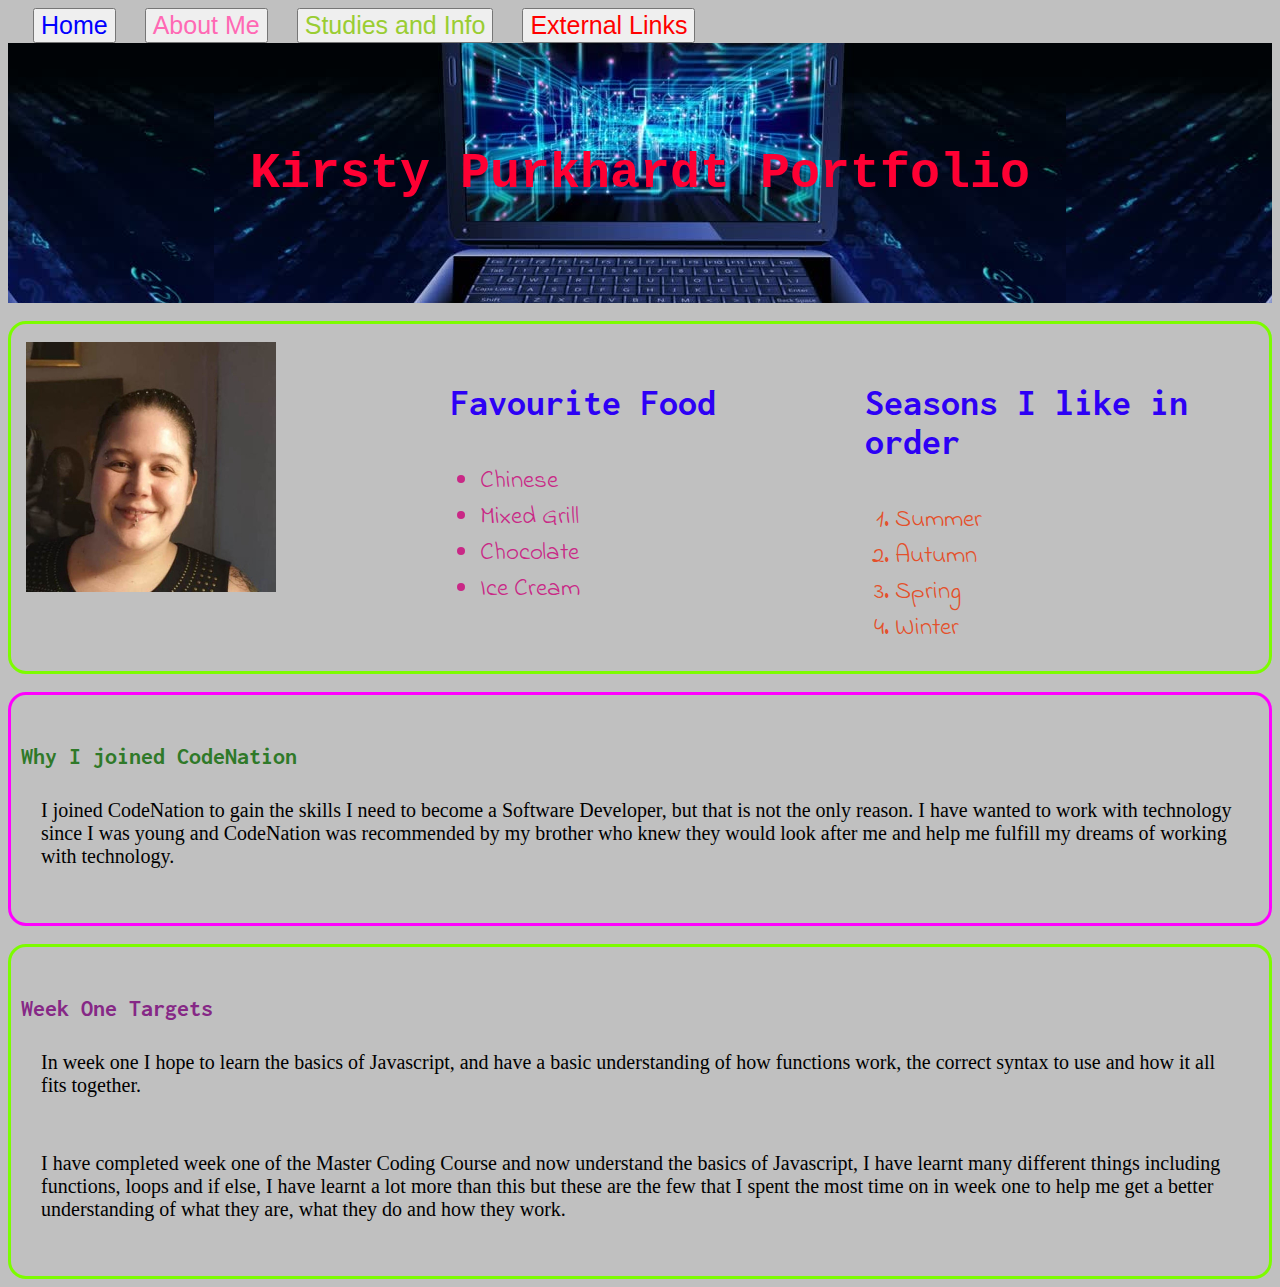
<file: index.html>
<!DOCTYPE html>
<html lang="en">

<head>
    <meta charset="UTF-8">
    <title>Kirsty's Page</title>
    <link rel="stylesheet" type="text/css" href="main.css">

</head>

<body>
    <div id = "navbar">
            
        <a class="home" href="index.html"><button>Home</button></a> 
        <a class="about" href="page1.html"><button>About Me</button></a> 
        <a class="studies" href="page2.html"><button>Studies and Info</button></a> 
        <a class="links" href="page3.html"><button>External Links</button></a>
    </div>

        <div class="header">
    
            <h1>Kirsty Purkhardt Portfolio</h1>
        </div>
        <br>
        <div class="top">
        
            <div class="box imgMe">
                <img src="/img/me-250x250.jpeg" alt="me">
            </div>
        
            <div class="box food">
                <h2>Favourite Food</h2>
                <ul>
                    <li>Chinese</li>
                    <li>Mixed Grill</li>
                    <li>Chocolate</li>
                    <li>Ice Cream</li>
                </ul>
            </div>
        
            <div class="box seasons">
                <h2>Seasons I like in order </h2>
                <ol>
                    <li>Summer</li>
                    <li>Autumn</li>
                    <li>Spring</li>
                    <li>Winter</li>
                </ol>
            </div>
        
        </div>
     <br>
    <div class="jo">
        <div>
            <h2 class="join">Why I joined CodeNation</h2>
            <p>
                I joined CodeNation to gain the skills I need to become a Software Developer, but that is not the only
                reason. I have wanted to work with technology since I was young and CodeNation was recommended by my brother
                who knew they would look after me and help me fulfill my dreams of working with technology.
            </p>
        </div>
    </div>
<br>
    <div class="targ">
        <div>
            <h2 class="target">Week One Targets</h2>
            <p>
                In week one I hope to learn the basics of Javascript, and have a basic understanding of how functions work,
                the correct syntax to use and how it all fits together.
            </p>
        </div>
        <div>
            <p>
                I have completed week one of the Master Coding Course and now understand the basics of Javascript, I have
                learnt many different things including functions, loops and if else, I have learnt a lot more than this but
                these are the few that I spent the most time on in week one to help me get a better understanding of what
                they are, what they do and how they work.
            </p>
        </div>
    </div>
</body>
</html>
</file>
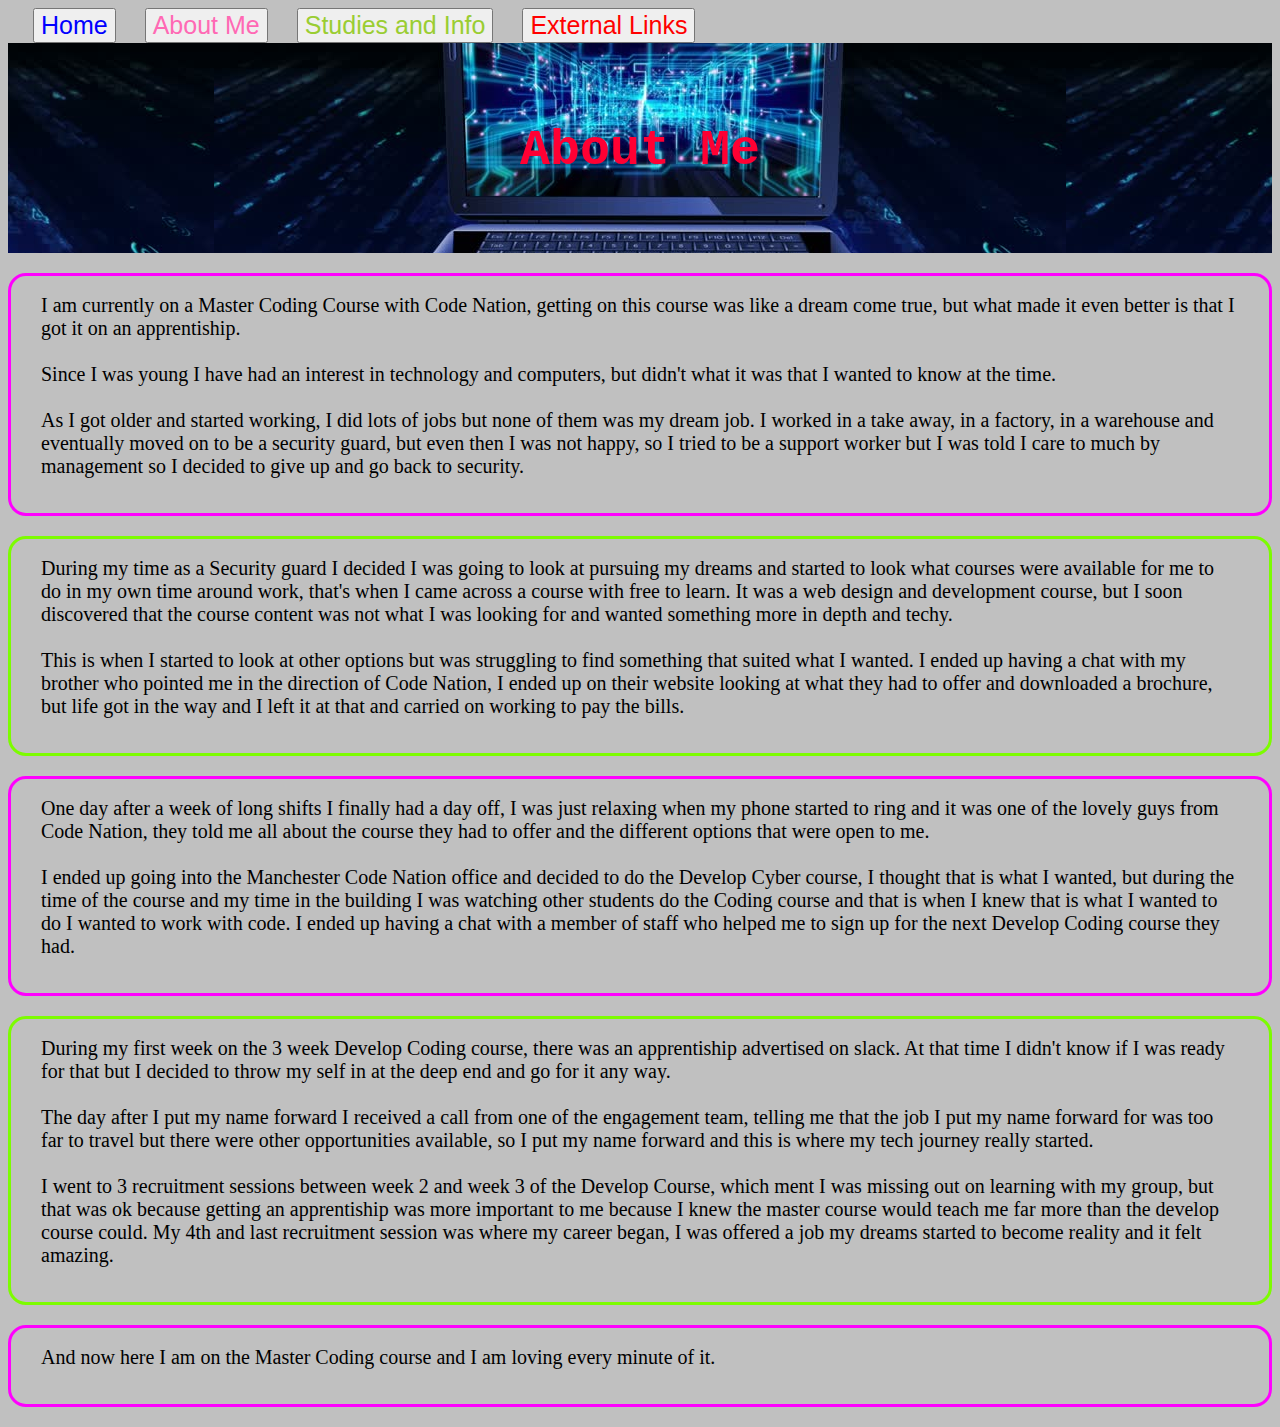
<file: page1.html>
<!DOCTYPE html>
<html lang="en">
<head>
    <meta charset="UTF-8">    
    <link rel="stylesheet" type="text/css" href="main.css">
    <title>About Me</title>
</head>
<body>
    <div id = "navbar">
            
        <a class="home" href="index.html"><button>Home</button></a> 
        <a class="about" href="page1.html"><button>About Me</button></a> 
        <a class="studies" href="page2.html"><button>Studies and Info</button></a> 
        <a class="links" href="page3.html"><button>External Links</button></a>
    </div>
    <div class="me">
        <h1>About Me</h1>
    </div>

    <div class="content">
    <p class="one">
I am currently on a Master Coding Course with Code Nation, getting on this course was like a dream come true, but what made it even better is that I got it on an apprentiship.
<br><br>
Since I was young I have had an interest in technology and computers, but didn't what it was that I wanted to know at the time.
<br><br>
As I got older and started working, I did lots of jobs but none of them was my dream job. I worked in a take away, in a factory, in a warehouse and eventually moved on to be a security guard, but even then I was not happy, so I tried to be a support worker but I was told I care to much by management so I decided to give up and go back to security.
    </p>

<p class="two">
During my time as a Security guard I decided I was going to look at pursuing my dreams and started to look what courses were available for me to do in my own time around work, that's when I came across a course with free to learn. It was a web design and development course, but I soon discovered that the course content was not what I was looking for and wanted something more in depth and techy.
<br><br>
This is when I started to look at other options but was struggling to find something that suited what I wanted. I ended up having a chat with my brother who pointed me in the direction of Code Nation, I ended up on their website looking at what they had to offer and downloaded a brochure, but life got in the way and I left it at that and carried on working to pay the bills.
</p>

<p class="three">
One day after a week of long shifts I finally had a day off, I was just relaxing when my phone started to ring and it was one of the lovely guys from Code Nation, they told me all about the course they had to offer and the different options that were open to me.
<br><br>
I ended up going into the Manchester Code Nation office and decided to do the Develop Cyber course, I thought that is what I wanted, but during the time of the course and my time in the building I was watching other students do the Coding course and that is when I knew that is what I wanted to do I wanted to work with code. I ended up having a chat with a member of staff who helped me to sign up for the next Develop Coding course they had.
</p>

<p class="four">
During my first week on the 3 week Develop Coding course, there was an apprentiship advertised on slack. At that time I didn't know if I was ready for that but I decided to throw my self in at the deep end and go for it any way.
<br><br>
The day after I put my name forward I received a call from one of the engagement team, telling me that the job I put my name forward for was too far to travel but there were other opportunities available, so I put my name forward and this is where my tech journey really started.
<br><br>
I went to 3 recruitment sessions between week 2 and week 3 of the Develop Course, which ment I was missing out on learning with my group, but that was ok because getting an apprentiship was more important to me because I knew the master course would teach me far more than the develop course could. My 4th and last recruitment session was where my career began, I was offered a job my dreams started to become reality and it felt amazing.
</p>

<p class="five">
And now here I am on the Master Coding course and I am loving every minute of it.
    </p>
</div>
</body>
</html>
</file>
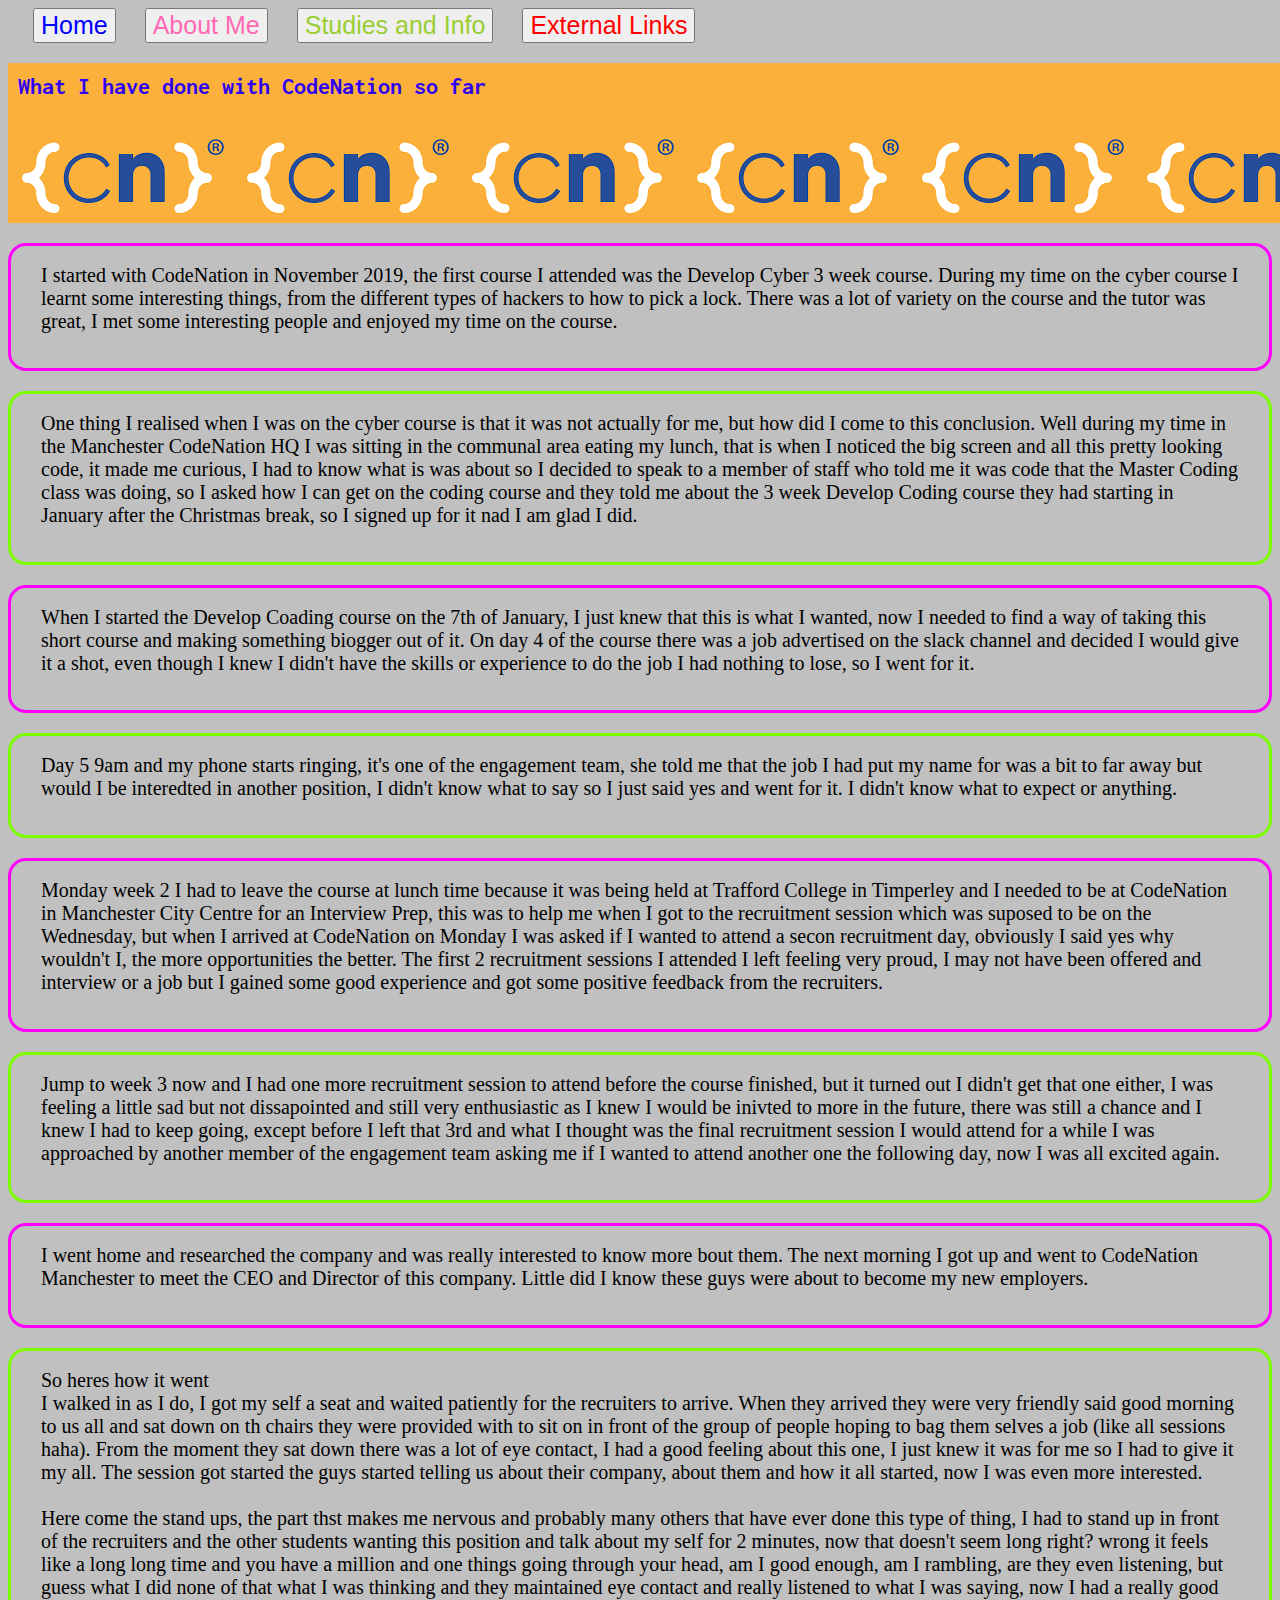
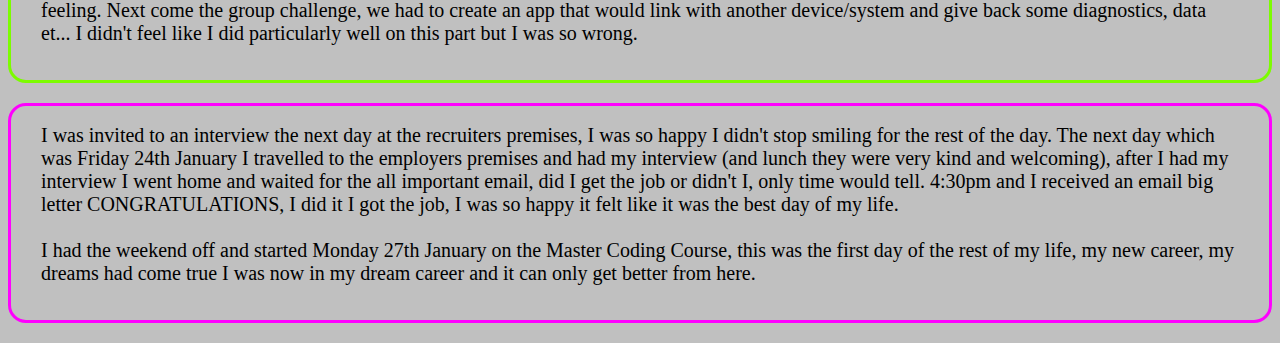
<file: page2.html>
<!DOCTYPE html>
<html lang="en">

<head>
    <meta charset="UTF-8">
    <meta name="viewport" content="width=device-width, initial-scale=1.0">
    <meta http-equiv="X-UA-Compatible" content="ie=edge">
    <link rel="stylesheet" type="text/css" href="main.css">
    <title>Study</title>
</head>

<body>
    <div id = "navbar">
            
        <a class="home" href="index.html"><button>Home</button></a> 
        <a class="about" href="page1.html"><button>About Me</button></a> 
        <a class="studies" href="page2.html"><button>Studies and Info</button></a> 
        <a class="links" href="page3.html"><button>External Links</button></a>
    </div>
    <div class="nation">
        
        <h2>What I have done with CodeNation so far</h2>

    </div>
    <div>
        <p class="six">
            I started with CodeNation in November 2019, the first course I attended was the Develop Cyber 3 week course.
            During my time on the cyber course I learnt some interesting things, from the different types of hackers to
            how to pick a lock. There was a lot of variety on the course and the tutor was great, I met some interesting
            people and enjoyed my time on the course.
        </p>
    
        <p class="seven">
            One thing I realised when I was on the cyber course is that it was not actually for me, but how did I come
            to this conclusion. Well during my time in the Manchester CodeNation HQ I was sitting in the communal area
            eating my lunch, that is when I noticed the big screen and all this pretty looking code, it made me curious,
            I had to know what is was about so I decided to speak to a member of staff who told me it was code that the
            Master Coding class was doing, so I asked how I can get on the coding course and they told me about the 3
            week Develop Coding course they had starting in January after the Christmas break, so I signed up for it nad
            I am glad I did.
        </p>
       
        <p class="eight">
            When I started the Develop Coading course on the 7th of January, I just knew that this is what I wanted, now
            I needed to find a way of taking this short course and making something biogger out of it. On day 4 of the
            course there was a job advertised on the slack channel and decided I would give it a shot, even though I
            knew I didn't have the skills or experience to do the job I had nothing to lose, so I went for it.
        </p>
        
        <p class="nine">
            Day 5 9am and my phone starts ringing, it's one of the engagement team, she told me that the job I had put
            my name for was a bit to far away but would I be interedted in another position, I didn't know what to say
            so I just said yes and went for it. I didn't know what to expect or anything.
        </p>
        
        <p class="ten">
            Monday week 2 I had to leave the course at lunch time because it was being held at Trafford College in
            Timperley and I needed to be at CodeNation in Manchester City Centre for an Interview Prep, this was to help
            me when I got to the recruitment session which was suposed to be on the Wednesday, but when I arrived at
            CodeNation on Monday I was asked if I wanted to attend a secon recruitment day, obviously I said yes why
            wouldn't I, the more opportunities the better. The first 2 recruitment sessions I attended I left feeling
            very proud, I may not have been offered and interview or a job but I gained some good experience and got
            some positive feedback from the recruiters.
        </p>
        
        <p class="eleven"> 
            Jump to week 3 now and I had one more recruitment session to attend before the course finished, but it
            turned out I didn't get that one either, I was feeling a little sad but not dissapointed and still very
            enthusiastic as I knew I would be inivted to more in the future, there was still a chance and I knew I had
            to keep going, except before I left that 3rd and what I thought was the final recruitment session I would
            attend for a while I was approached by another member of the engagement team asking me if I wanted to attend
            another one the following day, now I was all excited again.
        </p>
        
        <p class="twelve">
            I went home and researched the company and was really interested to know more bout them. The next morning I
            got up and went to CodeNation Manchester to meet the CEO and Director of this company. Little did I know
            these guys were about to become my new employers.
        </p>
        
        <p class="thirteen">
            So heres how it went
            <br>
            I walked in as I do, I got my self a seat and waited patiently for the recruiters to arrive. When they
            arrived they were very friendly said good morning to us all and sat down on th chairs they were provided
            with to sit on in front of the group of people hoping to bag them selves a job (like all sessions haha).
            From the moment they sat down there was a lot of eye contact, I had a good feeling about this one, I just
            knew it was for me so I had to give it my all. The session got started the guys started telling us about
            their company, about them and how it all started, now I was even more interested.
            <br><br>
            Here come the stand ups, the part thst makes me nervous and probably many others that have ever done this
            type of thing, I had to stand up in front of the recruiters and the other students wanting this position and
            talk about my self for 2 minutes, now that doesn't seem long right? wrong it feels like a long long time and
            you have a million and one things going through your head, am I good enough, am I rambling, are they even
            listening, but guess what I did none of that what I was thinking and they maintained eye contact and really
            listened to what I was saying, now I had a really good feeling. Next come the group challenge, we had to
            create an app that would link with another device/system and give back some diagnostics, data et... I didn't
            feel like I did particularly well on this part but I was so wrong.
        </p>
        
        <p class="fourteen">
            I was invited to an interview the next day at the recruiters premises, I was so happy I didn't stop smiling
            for the rest of the day. The next day which was Friday 24th January I travelled to the employers premises
            and had my interview (and lunch they were very kind and welcoming), after I had my interview I went home and
            waited for the all important email, did I get the job or didn't I, only time would tell. 4:30pm and I
            received an email big letter CONGRATULATIONS, I did it I got the job, I was so happy it felt like it was the
            best day of my life.
            <br><br>
            I had the weekend off and started Monday 27th January on the Master Coding Course, this was the first day of
            the rest of my life, my new career, my dreams had come true I was now in my dream career and it can only get
            better from here.
        </p>
    </div>
</body>

</html>
</file>
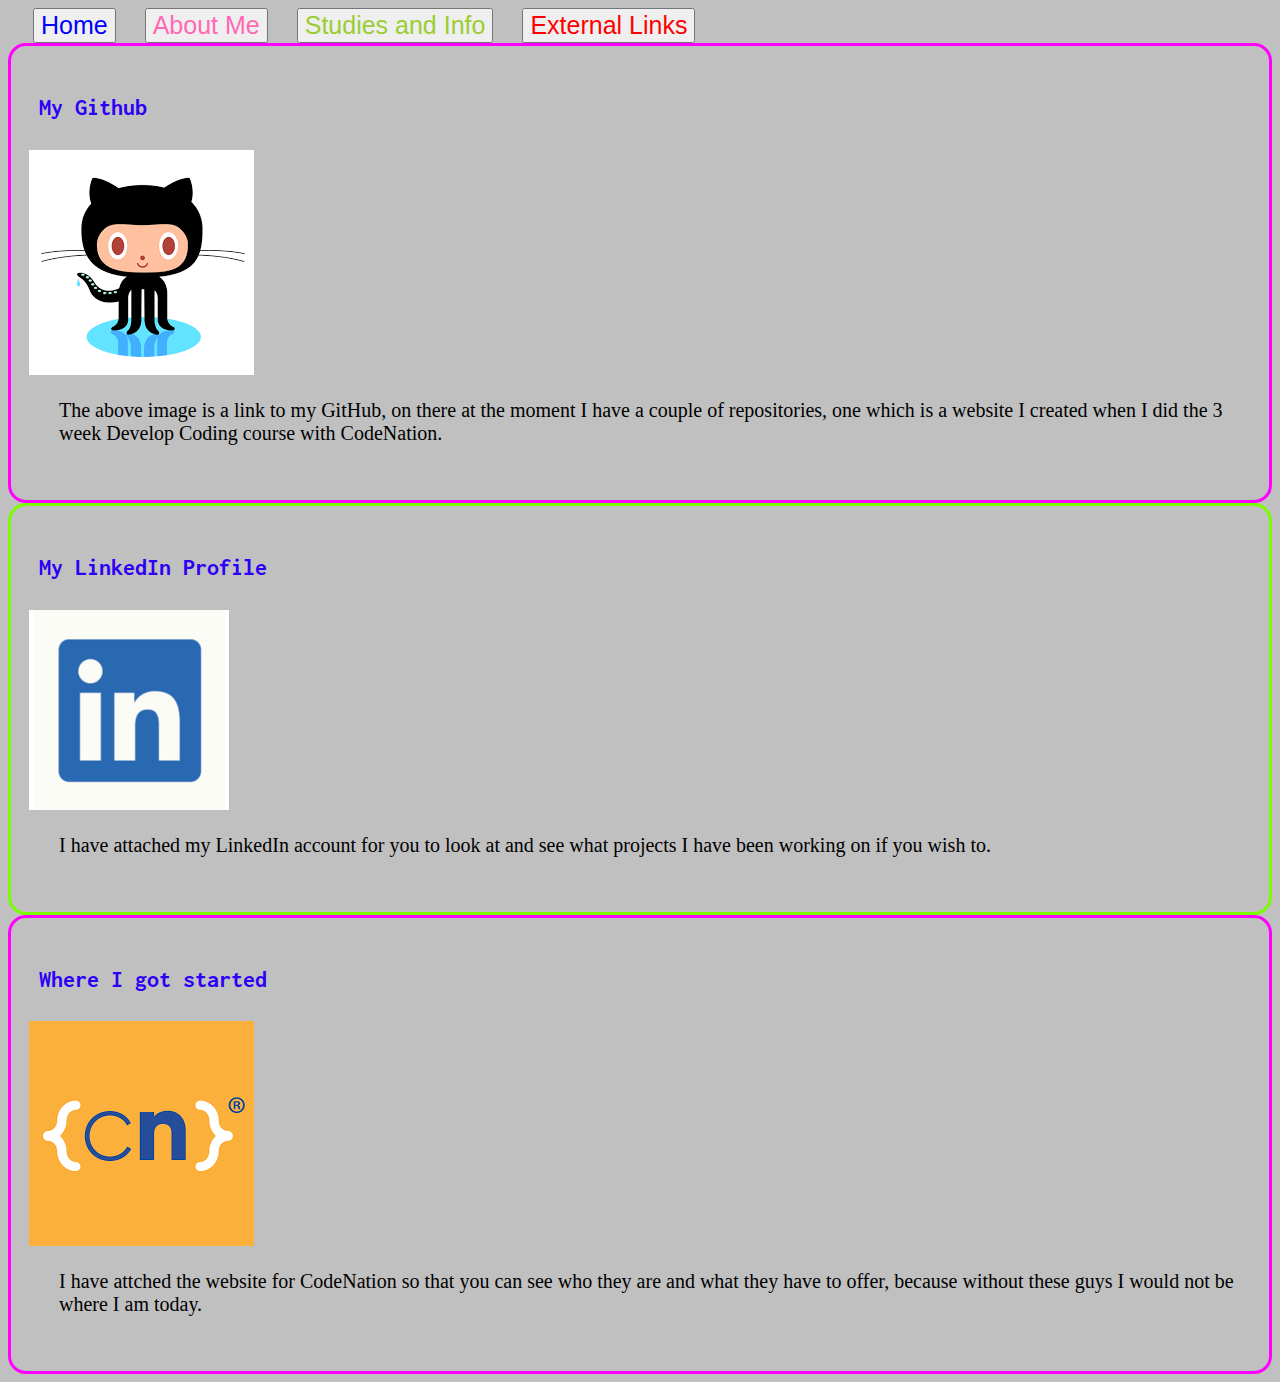
<file: page3.html>
<!DOCTYPE html>
<html lang="en">

<head>
    <meta charset="UTF-8">
    <meta name="viewport" content="width=device-width, initial-scale=1.0">
    <link rel="stylesheet" type="text/css" href="main.css">
    <title>ExternalLinks</title>
</head>

<body>

    <div id = "navbar">
            
        <a class="home" href="index.html"><button>Home</button></a> 
        <a class="about" href="page1.html"><button>About Me</button></a> 
        <a class="studies" href="page2.html"><button>Studies and Info</button></a> 
        <a class="links" href="page3.html"><button>External Links</button></a>
    </div>
    
<div class="ghub">
         
    <h2 class="hub">My Github</h2>

    <div>
        <a href="https://github.com/K1R5T">
            <img src="./img/github.png" alt="gitlogo"></a>
        <p class="gub">
            The above image is a link to my GitHub, on there at the moment I have a couple of repositories, one which is
            a website I created when I did the 3 week Develop Coding course with CodeNation.
        </p>
    </div>
</div>

<div class="linkedIn">

    <h2 class="link">My LinkedIn Profile</h2>
    <div>
        <a href="https://www.linkedin.com/in/kirsty-purkhardt/">
            <img src="/img/linkedIn.png" alt="logo"></a>
        <p class="In">
            I have attached my LinkedIn account for you to look at and see what projects I have been working on if you wish to.
        </p>
    </div>
</div>
   
<div class="cnation">
    <h2>Where I got started</h2>
    <div>
        <a href="https://wearecodenation.com/">
            <img src="/img/codenation.png" alt="codenation"></a>
        <p>
            I have attched the website for CodeNation so that you can see who they are and what they have to offer,
            because without these guys I would not be where I am today.
        </p>
    </div>
</div>


</body>
</html>
</file>
<file: main.css>
@import url('https://fonts.googleapis.com/css?family=Inconsolata|Indie+Flower|Pacifico|Sigmar+One|Teko&display=swap');

/* index page  */
/* image and buttons */
body{
    background-color: silver;
}

#navbar button{
    margin-left: 25px;
    text-decoration: none;
    font-size: 25px;
}

.home button {
    color: blue;
}
.about button {
    color: hotpink;
}
.studies button {
    color: yellowgreen;
}
.links button {
    color: red;
}

.header{
    background-image: url(/img/profbackground.jpg);
    min-height: 200px;
    background-position: center;
    padding: 30px;
    background-repeat: repeat, repeat, repeat;
    display: flex;
    justify-content: center;
    align-items: center;
}
/* image and buttons */

/* kirsty portfolio */
h1 {     
    font-family: monospace;
    font-size: 50px;
    display: flex;
    display: contents;
    color: rgb(255, 0, 51);
} 
/* kirsty portfolio */

p {
    color: black;
    font-size: 20px;
    font-family: fantasy;
    padding-left: 30px;
    padding-right: 30px;
    padding-bottom: 35px;
}

h2 {
    color: rgb(45, 0, 245);
    font-family: 'Inconsolata', monospace;
    padding: 10px;
}
.top{
    display: flex;
    flex-wrap: wrap;
    padding-left: 15px;
    padding-top: 18px;
    border-style: solid ;
    border-color:lawngreen;
    border-radius: 18px;
}
.box{
    width: 33.3333%;
    text-align: left;
}

.food {
    color: rgb(201, 40, 134);
    font-family: 'Indie Flower', cursive;
    font-size: 25px;
} 
.seasons {
    color: rgb(228, 80, 43);
    font-family: 'Indie Flower', cursive;
    font-size: 25px;
}
.join {
color: rgb(47, 121, 41);
}
.target {
    color: rgb(134, 40, 134);
}
.jo{
    padding-top: 18px;
    border-style: solid ;
    border-color: magenta;
    border-radius: 18px;
}
.targ{
    padding-top: 18px;
    border-style: solid ;
    border-color: lawngreen;
    border-radius: 18px;
}

/* index page */

/* page 1 */


.me {
    color: crimson;
    font-size: 50px;
    display: flex;
    justify-content: center;
    align-items: center;
    background-image: url(./img/profbackground.jpg);
    background-repeat: repeat, repeat, repeat;
    min-height: 150px;
    background-position: center;
    padding: 30px;
}
.in button {
    color: blue;
}
.pag button {
    color: hotpink;
}
.pug button {
    color: lawngreen;
}
.ex button {
    color: orangered;
}
.one{
    padding-top: 18px;
    border-style: solid ;
    border-color: magenta;
    border-radius: 18px;
}
.two{
    padding-top: 18px;
    border-style: solid ;
    border-color: lawngreen;
    border-radius: 18px;
}
.three{
    padding-top: 18px;
    border-style: solid ;
    border-color: magenta;
    border-radius: 18px;
}
.four{
    padding-top: 18px;
    border-style: solid ;
    border-color: lawngreen;
    border-radius: 18px;
}
.five{
    padding-top: 18px;
    border-style: solid ;
    border-color: magenta;
    border-radius: 18px;
}
/* studies and info page */

.dex button {
    color: blue;
    font-size: 25px;
}
.kirst button {
    color: hotpink;
    font-size: 25px;
}
.info button {
    color: lawngreen;
    font-size: 25px;
}
.exlink button {
    color: orangered;
    font-size: 25px;
}
/* .cod {
    text-align: center;
} */
.nation{
    background-image: url(./img/codenation.png);
    background-repeat: repeat, repeat,repeat, no-repeat;
    height: 160px;
    width: 1450px;
}
.six{
    padding-top: 18px;
    border-style: solid ;
    border-color: magenta;
    border-radius: 18px;
}
.seven{
    padding-top: 18px;
    border-style: solid ;
    border-color: lawngreen;
    border-radius: 18px;
}
.eight{
    padding-top: 18px;
    border-style: solid ;
    border-color: magenta;
    border-radius: 18px;
}
.nine{
    padding-top: 18px;
    border-style: solid ;
    border-color: lawngreen;
    border-radius: 18px;
}
.ten{
    padding-top: 18px;
    border-style: solid ;
    border-color: magenta;
    border-radius: 18px;
}
.eleven{
    padding-top: 18px;
    border-style: solid ;
    border-color: lawngreen;
    border-radius: 18px;
}
.twelve{
    padding-top: 18px;
    border-style: solid ;
    border-color: magenta;
    border-radius: 18px;
}
.thirteen{
    padding-top: 18px;
    border-style: solid ;
    border-color: lawngreen;
    border-radius: 18px;
}
.fourteen{
    padding-top: 18px;
    border-style: solid ;
    border-color: magenta;
    border-radius: 18px;
}
/* external links page */


.hm button {
    color: blue;
    font-size: 25px;
}
.kst button {
    color: hotpink;
    font-size: 25px;
}
.stud button {
    color: lawngreen;
    font-size: 25px;
}
.xlink button {
    color: orangered;
    font-size: 25px;
}
.ghub{
    border-style: solid;
    border-color: magenta;
    border-radius: 18px;
    padding-top: 18px;
    padding-left: 18px;
}
.linkedIn {
    padding-top: 18px;
    border-style: solid ;
    border-color: lawngreen;
    border-radius: 18px;
    padding-left: 18px;
}
.cnation{
    border-style: solid;
    border-color: magenta;
    border-radius: 18px;
    padding-top: 18px;
    padding-left: 18px;
}
</file>
